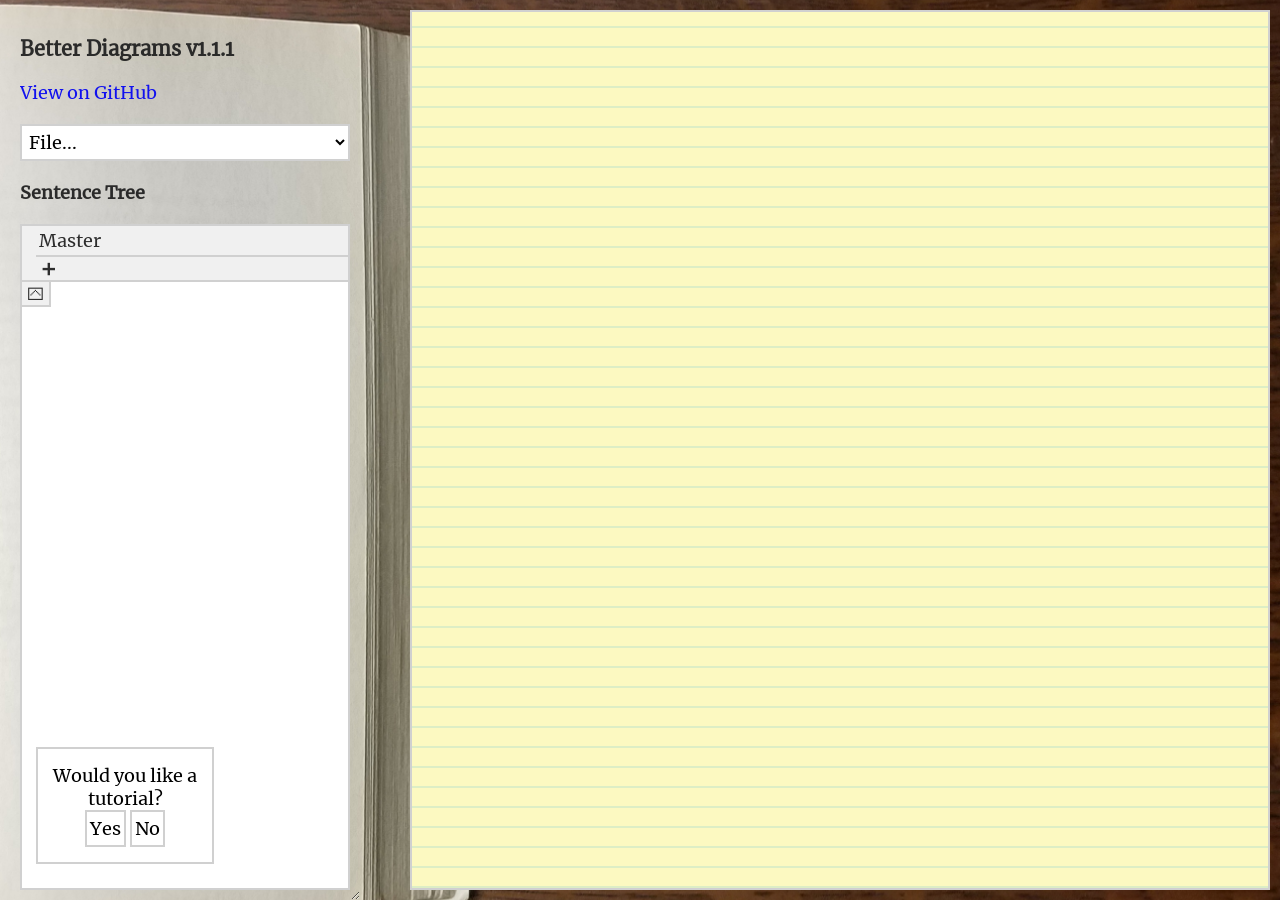
<file: index.html>
<!DOCTYPE HTML>
<html>
	<head>
		<meta charset="utf-8"/>
		<title>Better Diagrams</title>
		<script src="dragscroll/dragscroll.js"></script> <!-- https://github.com/asvd/dragscroll><-->
		<script src="debug.js"></script>
		<script src="pre.js"></script>
		<script src="constants.js"></script>
		<script src="file.js"></script>
		<script src="main.js" defer>no js :(</script>
		<script src="drag.js" defer></script>
		<script src="tree.js" defer></script>
		<script src="style.js" defer></script>
		<script src="undo.js" defer></script>
		<script src="tutorial.js" defer></script>
		<script src="final.js" defer></script>
		<link rel="stylesheet" href="main.css">
	</head>
	<body>
		<div id="background"></div>
		<div id="pane">
			<h1>Better Diagrams v1.1.1</h1>
			<a href="https://github.com/Alexander6RI/betterdiagrams/">View on GitHub</a>
			<select id="filemenu" class="option">
				<option value="header">File...</option>
				<option value="upload">Open Project</option>
				<option value="download">Save Project</option>
				<option value="share">Share Project</option>
				<option value="export">Save as Image</option>
			</select>
			<h2>Sentence Tree</h2>
			<div id="tree">🌳</div>
			<!--<h2>Selection Options</h2>
			<p>Content:</p>
			<input id="selectcontent" disabled="true" class="option" placeholder="Word"><br>
			<p>Type:</p>
			<div id="selectstyle"></div>
			<div id="buttons">
				<button id="duplicate">Duplicate</button>
				<button id="delete">Delete</button>
			</div>-->
		</div>
		<div id="element-type">
			<input id="enter-content" class="enter-content" placeholder="Enter word here">
			<button data-variant="_close" onclick="el_type.classList.remove('shown')"><img src="assets/close.svg"></button>
			<button data-variant="noun" onclick="selectObject('object','noun')"><img src="assets/icons/noun.svg"></button>
			<button data-variant="verb" onclick="selectObject('object','verb')"><img src="assets/icons/verb.svg"></button>
			<button data-variant="direct_object" onclick="selectObject('object','direct_object')"><img src="assets/icons/direct_object.svg"></button>
			<button data-variant="predicate" onclick="selectObject('object','predicate')"><img src="assets/icons/predicate.svg"></button>
			<button data-variant="adjective" onclick="selectObject('modifier','adjective')"><img src="assets/icons/adjective.svg"></button>
			<button data-variant="adverb" onclick="selectObject('meta','adverb')"><img src="assets/icons/adverb.svg"></button>
			<button data-variant="conjunction_left" onclick="selectObject('conjunction','conjunction_left')"><img src="assets/icons/conjunction_left.svg"></button>
			<button data-variant="conjunction_double" onclick="selectObject('conjunction','conjunction_double')"><img src="assets/icons/conjunction_double.svg"></button>
			<button data-variant="noun_clause" onclick="selectObject('object_clause','noun_clause')"><img src="assets/icons/noun_clause.svg"></button>
			<button data-variant="direct_object_clause" onclick="selectObject('object_clause','direct_object_clause')"><img src="assets/icons/direct_object_clause.svg"></button>
			<button data-variant="adjective_clause" onclick="selectObject('adjective_clause','adjective_clause')"><img src="assets/icons/adjective_clause.svg"></button>
			<button data-variant="adverb_clause" onclick="selectObject('adverb_clause','adverb_clause')"><img src="assets/icons/adverb_clause.svg"></button>
			<button data-variant="compound_adj" onclick="selectObject('compound_mod','compound_adj')"><img src="assets/icons/compound_adj.svg"></button>
		</div>
		<div id="upload-container">
			<p class="warning">⚠ Opening a project will overwrite your current one.</p>
			<input id="upload" type="file" accept="text/plain,.dia">
			<button onclick='document.getElementById("upload-container").classList.remove("shown")'>Cancel</button> <button onclick='FileManager.open(); document.getElementById("upload-container").classList.remove("shown");'>Open</button><br><br>
			<button onclick='FileManager.openExample(1); document.getElementById("upload-container").classList.remove("shown");'>Example 1</button> <button onclick='FileManager.openExample(2); document.getElementById("upload-container").classList.remove("shown");'>Example 2</button> <button onclick='FileManager.openExample(3); document.getElementById("upload-container").classList.remove("shown");'>Example 3</button>
		</div>
		<div id="editor-container" class="dragscroll"><canvas id="editor" width="480" height="360" class="notebook-page">no canvas :(</canvas></div>
		<div id="pos" class="hidden">
			<span id="pos_x">0</span>, <span id="pos_y">0</span>
		</div>
		<a id="hidden-download-thing-dont-touch" download></a>
		<canvas id="other-hidden-download-thing-dont-touch"></canvas>
		<div id="tutorialPopup">
			Would you like a tutorial?<br>
			<button onclick="tutorial.steps[0]();">Yes</button>
			<button onclick="tutorial.hide()">No</button>
		</div>
	</body>
</html>
</file>
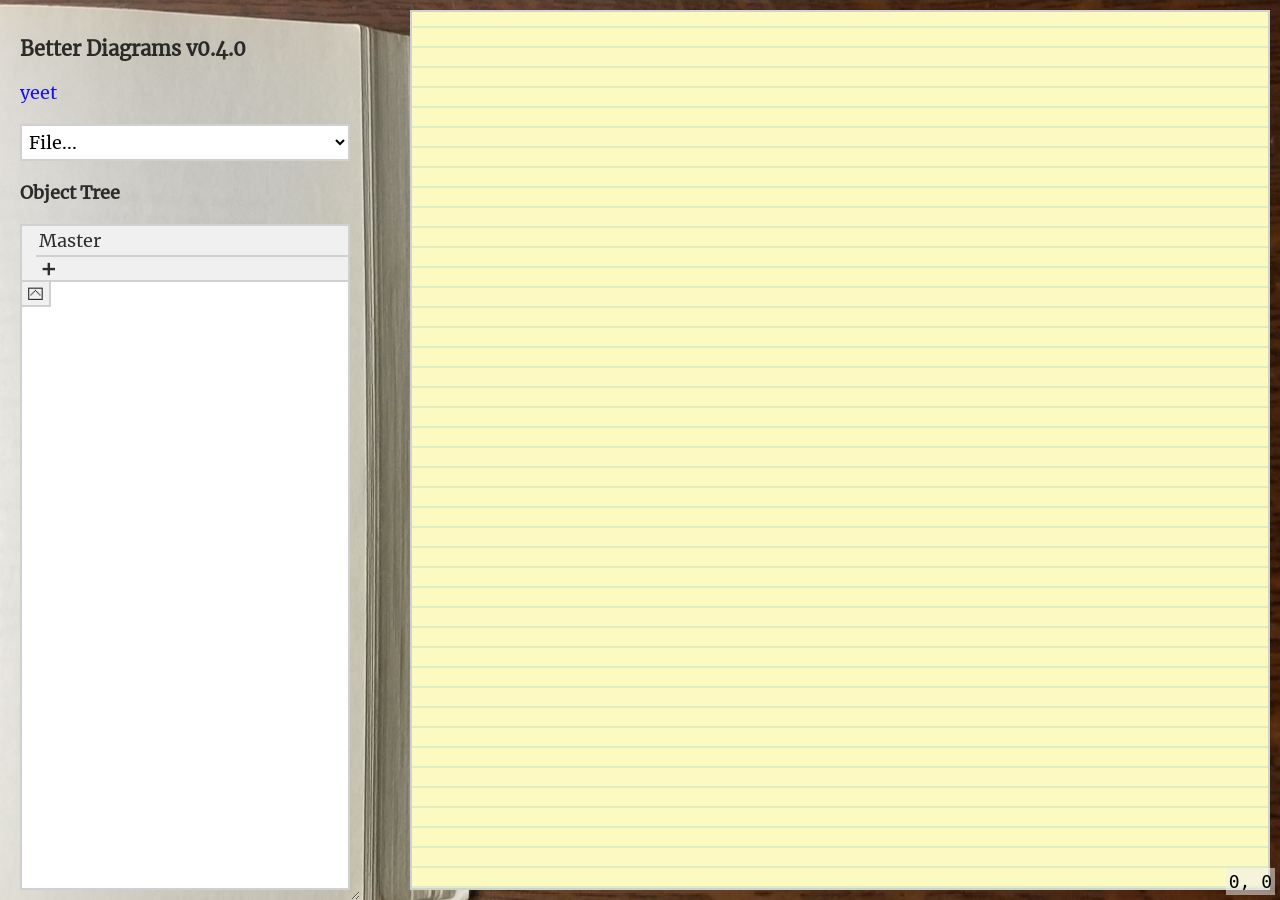
<file: app.html>
<!DOCTYPE HTML>
<html>
	<head>
		<meta charset="utf-8"/>
		<script src="dragscroll/dragscroll.js"></script> <!-- https://github.com/asvd/dragscroll><-->
		<script src="debug.js"></script>
		<script src="pre.js"></script>
		<script src="constants.js"></script>
		<script src="file.js"></script>
		<script src="main.js" defer>no js :(</script>
		<script src="drag.js" defer></script>
		<script src="tree.js" defer></script>
		<script src="style.js" defer></script>
		<script src="undo.js" defer></script>
		<link rel="stylesheet" href="main.css">
	</head>
	<body>
		<div id="background"></div>
		<div id="pane">
			<h1>Better Diagrams v0.4.0</h1>
			<a href="https://www.example.com">yeet</a>
			<select id="filemenu" class="option">
				<option value="header">File...</option>
				<option value="upload">Open Project</option>
				<option value="download">Save Project</option>
				<option value="export">Save as Image</option>
			</select>
			<h2>Object Tree</h2>
			<div id="tree">🌳</div>
			<!--<h2>Selection Options</h2>
			<p>Content:</p>
			<input id="selectcontent" disabled="true" class="option" placeholder="Word"><br>
			<p>Type:</p>
			<div id="selectstyle"></div>
			<div id="buttons">
				<button id="duplicate">Duplicate</button>
				<button id="delete">Delete</button>
			</div>-->
		</div>
		<div id="element-type">
			<button data-variant="_close" onclick="el_type.classList.remove('shown')"><img src="assets/close.svg"></button>
			<button data-variant="noun" onclick="selectObject('object','noun')"><img src="assets/icons/noun.svg"></button>
			<button data-variant="verb" onclick="selectObject('object','verb')"><img src="assets/icons/verb.svg"></button>
			<button data-variant="direct_object" onclick="selectObject('object','direct_object')"><img src="assets/icons/direct_object.svg"></button>
			<button data-variant="predicate" onclick="selectObject('object','predicate')"><img src="assets/icons/predicate.svg"></button>
			<button data-variant="adjective" onclick="selectObject('modifier','adjective')"><img src="assets/icons/adjective.svg"></button>
			<button data-variant="adverb" onclick="selectObject('meta','adverb')"><img src="assets/icons/adverb.svg"></button>
			<button data-variant="conjunction_left" onclick="selectObject('conjunction','conjunction_left')"><img src="assets/icons/conjunction_left.svg"></button>
			<button data-variant="conjunction_double" onclick="selectObject('conjunction','conjunction_double')"><img src="assets/icons/conjunction_double.svg"></button>
			<button data-variant="noun_clause" onclick="selectObject('object_clause','noun_clause')"><img src="assets/icons/noun_clause.svg"></button>
			<button data-variant="direct_object_clause" onclick="selectObject('object_clause','direct_object_clause')"><img src="assets/icons/direct_object_clause.svg"></button>
			<button data-variant="adjective_clause" onclick="selectObject('adjective_clause','adjective_clause')"><img src="assets/icons/adjective_clause.svg"></button>
			<button data-variant="adverb_clause" onclick="selectObject('adverb_clause','adverb_clause')"><img src="assets/icons/adverb_clause.svg"></button>
			<button data-variant="compound_adj" onclick="selectObject('compound_mod','compound_adj')"><img src="assets/icons/compound_adj.svg"></button>
		</div>
		<div id="upload-container">
			<p class="warning">⚠ Opening a project will overwrite your current one.</p>
			<input id="upload" type="file" accept="text/plain">
			<button onclick='document.getElementById("upload-container").classList.remove("shown")'>Cancel</button> <button onclick='FileManager.open(); document.getElementById("upload-container").classList.remove("shown");'>Open</button>
		</div>
		<div id="editor-container" class="dragscroll"><canvas id="editor" width="480" height="360" class="notebook-page">no canvas :(</canvas></div>
		<div id="pos">
			<span id="pos_x">0</span>, <span id="pos_y">0</span>
		</div>
		<a id="hidden-download-thing-dont-touch" download></a>
		<canvas id="other-hidden-download-thing-dont-touch"></canvas>
	</body>
</html>
</file>
<file: main.css>
@font-face {
  font-family: Merriweather;
  src: url(assets/Merriweather/Merriweather-Regular.ttf);
}

:root {
	--basically-black: #202020F0;
}

* {
	/*font-family: Arial Nova, Arial, sans-serif;*/
	font-family: "Merriweather", serif;
	font-size: 18px;
	border-radius: 0px;
	scrollbar-width: thin;
}

body {
	display: flex;
	margin: 0px;
	width: 100vw;
	height: 100vh;
}

.hidden {display: none;}

#background {
	position: absolute;
	left: 0px;
	right: 0px;
	width: 100%;
	height: 100%;
	z-index: -500;
	background-image: url("assets/wood.jpg");
	background-position-y: center;
	background-position-x: left -10px;
	background-repeat: no-repeat;
	background-size: cover;
	box-sizing: content-box;
}

h1 {
	font-size: 20px;
	font-weight: bold;
}

h2 {
	font-size: 18px;
	font-weight: bold;
}

#editor-container {
	margin: 10px;
	box-sizing: border-box;
	border: 2px solid #D0D0D0;
	background-color: #F0F0F088;
	overflow: scroll;
	flex: 1;
	display: flex;
}

#pane {
	width: 350px;
	/*border-right: 2px solid #D0D0D0*/;
	resize: horizontal;
	overflow: auto;
	min-width: 300px;
	margin: 100px 40px 40px 10px;
	color: var(--basically-black);
	display: flex;
	flex-direction: column;
}

#pane > * {
	margin: 10px;
}

#buttons {
	display: flex;
	justify-content: space-evenly;
}

#buttons button {
	width: 6em;
}

#tree {
	min-height: 150px;
	background-color: #FFFFFF;
	border: 2px solid #D0D0D0;
	overflow-y: scroll;
	flex-grow: 1;
}

.item {
	box-sizing: border-box;
	height: 2em;
	padding: 3px;
	white-space: nowrap;
	display: flex;
}

[type=item-parent] {
	border-left: 2px solid #D0D0D0;
	position: relative;
	max-height: 200em;
	transition: max-height 0.5s cubic-bezier(.65,.05,.36,1);
	overflow: hidden;
	border-bottom: 2px solid #D0D0D0;
	background: #FFFFFF;
}

.item-parent-hidden {
	max-height: 2em;
}

.item-connection::before {
	padding: 3px;
	content: attr(conn-name);
	display: block;
	border-bottom: 2px solid #D0D0D0;
	overflow: hidden;
	text-overflow: ellipsis;
	white-space: nowrap;
}

.item-connection {
	border-top: 2px solid #D0D0D0;
	border-left: 2px solid #D0D0D0;
	background-color: #F0F0F0;
	padding-left: 0.75em;
	margin-left: 0.75em;
}

/*.item-connection:last-of-type {
	margin-bottom: 0.75em;
	border-bottom: 2px solid #D0D0D0;
}*/

.item-connection[conn-name=Master] {
	border-top: none;
	border-left: none;
	border-bottom: 2px solid #D0D0D0;
	margin-left: 0px;
}

.micro-button {
	display: inline-block;
	background-color: #F0F0F0;
	padding: 0px;
	width: 1.5em;
	text-align: center;
	cursor: default;
	transition: background-color 0.2s;
}

.micro-button:hover {
	background-color: #FFFFFF;
}

.add-element {
	border: none;
	position: relative;
}

.refresh-tree {
	border: 2px solid #D0D0D0;
	border-top: none;
	border-left: none;
}

/*.micro-button {
	display: inline-block;
	background-color: #F0F0F0;
	padding: 0px;
	box-sizing: border-box;
	width: 100%;
	padding-right: calc(100% - 1.5em);
	text-align: center;
	cursor: default;
	transition: background-color 0.2s;
}

.refresh-tree {
	border-bottom: 2px solid #D0D0D0;
}*/

.option {
	height: 1.5em;
	border: 2px solid #D0D0D0;
	padding: 3px;
	box-sizing: content-box;
	background: #FFFFFF;
	transition: background 0.2s, color 0.2s;
}

.option:disabled {
	background: #F0F0F0;
}

button {
	padding: 3px;
	height: 1.5em;
	border: 2px solid #D0D0D0;
	box-sizing: content-box;
	background: #FFFFFF;
	transition: background 0.2s, color 0.2s, border-color 0.2s;
}

button:hover {
	border-color: #17cbe9;
}

button:disabled {
	background: #F0F0F0;
	border-color: #D0D0D0;
}

button:disabled img {
	filter: opacity(50%);
}

#pos {
	position: absolute;
	right: 5px;
	bottom: 5px;
	pointer-events: none;
	background-color: #F0F0F088;
	font-family: monospace;
	padding: 3px;
}

#pos * {
	font-family: monospace;
}

.collapse {
	box-sizing: border-box;
	height: 1.5em;
	width: 1.5em;
	margin: 0px;
	padding: 0px;
	margin-right: 3px;
	border: none;
	background: none;
}

.collapse:hover {
	color: #17cbe9;
}

.grid {
    background:
        linear-gradient(-90deg, rgba(0, 0, 0, .03) 1px, transparent 1px),
        linear-gradient(rgba(0, 0, 0, .03) 1px, transparent 1px),
        linear-gradient(-90deg, rgba(0, 0, 0, .03) 1px, transparent 1px),
        linear-gradient(rgba(0, 0, 0, .03) 1px, transparent 1px),
        linear-gradient(transparent 3px, transparent 3px, transparent 78px, transparent 78px),
        linear-gradient(-90deg, transparent 1px, transparent 1px),
        linear-gradient(-90deg, transparent 3px, transparent 3px, transparent 78px, transparent 78px),
        linear-gradient(transparent 1px, transparent 1px), transparent;
    background-size:
        20px 20px,
        20px 20px,
        20px 20px,
        20px 20px,
        20px 20px,
        20px 20px,
        20px 20px,
        20px 20px;
}

.notebook-page {
	background: repeating-linear-gradient(0deg, #ddeec5 0px, #ddeec5 2px, #fcf9c1 2px, #fcf9c1 20px)
}

a {
	background: #1111EE;
	background-clip: text;
	-webkit-background-clip: text;
	color: transparent;
	width: max-content;
}

a:hover {
	background: linear-gradient(90deg,#0075ff,#2ee5a2);
	background-clip: text;
	-webkit-background-clip: text;
}

.icon {
	width: 24px;
	height: 24px;
	display: inline-block;
	vertical-align: middle;
	border: 2px solid #D0D0D0;
	background-color: #FFFFFF;
	transition: border-color 0.2s;
}

.icon:hover {
	border-color: #17cbe9;
}

#element-type {
	display: none;
	position: absolute;
	margin: 20vh 20vw auto 20vw;
	background-color: #0F0F0F88;
	border: 2px solid #D0D0D0;
	box-sizing: border-box;
	flex-wrap: wrap;
	justify-content: space-evenly;
}

#element-type.shown {
	display: flex;
	text-align: center;
}

#element-type button {
	min-width: 96px;
	min-height: 96px;
	display: inline-block;
	margin: 4px;
	margin-bottom: 8px;
}

#element-type button img {
	width: 96px;
	height: 96px;
}

button img {
	pointer-events: none;
}

input.enter-content {
	width: 50%;
	display: block;
	margin: 10px 25%;
	padding: 10px;
	height: 1em;
	border: 2px solid #D0D0D0;
	background: #FFFFFF;
	transition: border-color 0.2s;
}

input.enter-content:focus {
	border-color: #17cbe9;
}

#hidden-download-thing-dont-touch {display: none;}
#other-hidden-download-thing-dont-touch {display: none;}

#upload-container {
	display: none;
	position: absolute;
	left: 0px;
	top: 0px;
	width: 100%;
	height: 100%;
	padding: 15%;
	background-color: #F0F0F088;
	border: 2px solid #D0D0D0;
	box-sizing: border-box;
}

#upload-container.shown {
	display: block;
	text-align: center;
}

.warning {
	color: black;
	background-color: #FF8888;
	padding: 4px;
	border: 2px solid #FF0000;
	border-radius: 6px;
	width: max-content;
	margin-left: auto;
	margin-right: auto;
}

label input {
	display: none;
}

label img {
	width: 48px;
	height: 48px;
	display: inline-block;
	margin: 2px;
	padding: 3px;
	border: 2px solid #D0D0D0;
	background: #FFFFFF;
	transition: background 0.2s, color 0.2s, border-color 0.2s;
}

label img:hover {
	border-color: #17cbe9;
}

.item[current-drop-target=true] {
	border-bottom: 2px solid #17cbe9;
}

.item-connection[current-drop-target=true]::before { 
	border-bottom: 2px solid #17cbe9;
}

input.content {
	border: none;
	height: 100%;
	padding: 0px;
	margin-right: 6px;
	margin-left: 6px;
	background-color: transparent;
	/*overflow: hidden;
	text-overflow: ellipsis;*//* doesnt seem to work with input */
	flex-grow: 1;
	width: 50px;
	border-bottom: 0px solid #17cbe988;
	transition: border-bottom 0.2s;
}

input.content:focus {
	border-bottom: 2px solid #17cbe9;
}

[data-type=slideoutBox] {
	position: absolute;
	right: 0px;
	overflow: visible;
	max-width: 200px;
	transition: max-width 0.5s;
}

.slideoutBox-hidden {
	max-width: 0px;
}

[data-type=slideoutBox] img {
	margin-right: 3px;
}

.optionsBox {
	overflow: hidden;
	display: inline-block;
	max-width: 10px;
	transition: max-width 0.5s;
}

.optionsBox:hover {
	max-width: 150px;
}

.optionsBox::before {
	content: "⋮";
	display: inline-block;
	width: 10px;
	height: 24px;
	pointer-events: none;
}

.optionsBox img {
	margin-right: 3px;
}

#highlight {
	position: absolute;
	width: 100vw;
	height: 100vh;
	box-sizing: border-box;
	background-color: #00000088;
	z-index: 499;
}

#noclick {
	position: absolute;
	width: 100vw;
	height: 100vh;
	box-sizing: border-box;
	z-index: 501;
}

.highlighted {
	z-index: 500;
	position: relative;
	/*outline: 4px solid #FFFFFFEE;*/
}

button.collapse.highlighted {
	background: #FFFFFF;
}

#tutorialMessage {
	z-index: 502;
	position: absolute;
	width: 220px;
	background: #FFFFFFD0;
	padding: 20px;
	border: 2px solid #D0D0D0;
	top: 25vh;
	left: 50vw;
	transform: translateX(-50%);
	transition: left 0.5s, top 0.5s;
}

.tutorial-button {
	margin-left: auto;
	margin-top: 5px;
	width: 1.5em;
	height: 1.5em;
	display: block;
}

#tutorialMessage img {
	max-width: 100%;
	margin-top: 10px;
	margin-bottom: 10px;
}

#tutorialPopup {
	position: absolute;
	left: -15em;
	bottom: 2em;
	width: 8em;
	height: min-content;
	background: #FFFFFFD0;
	border: 2px solid #D0D0D0;
	padding: 15px;
	transition: left 0.5s;
	text-align: center;
}

#tutorialPopup.shown {
	left: 2em;
}
</file>
